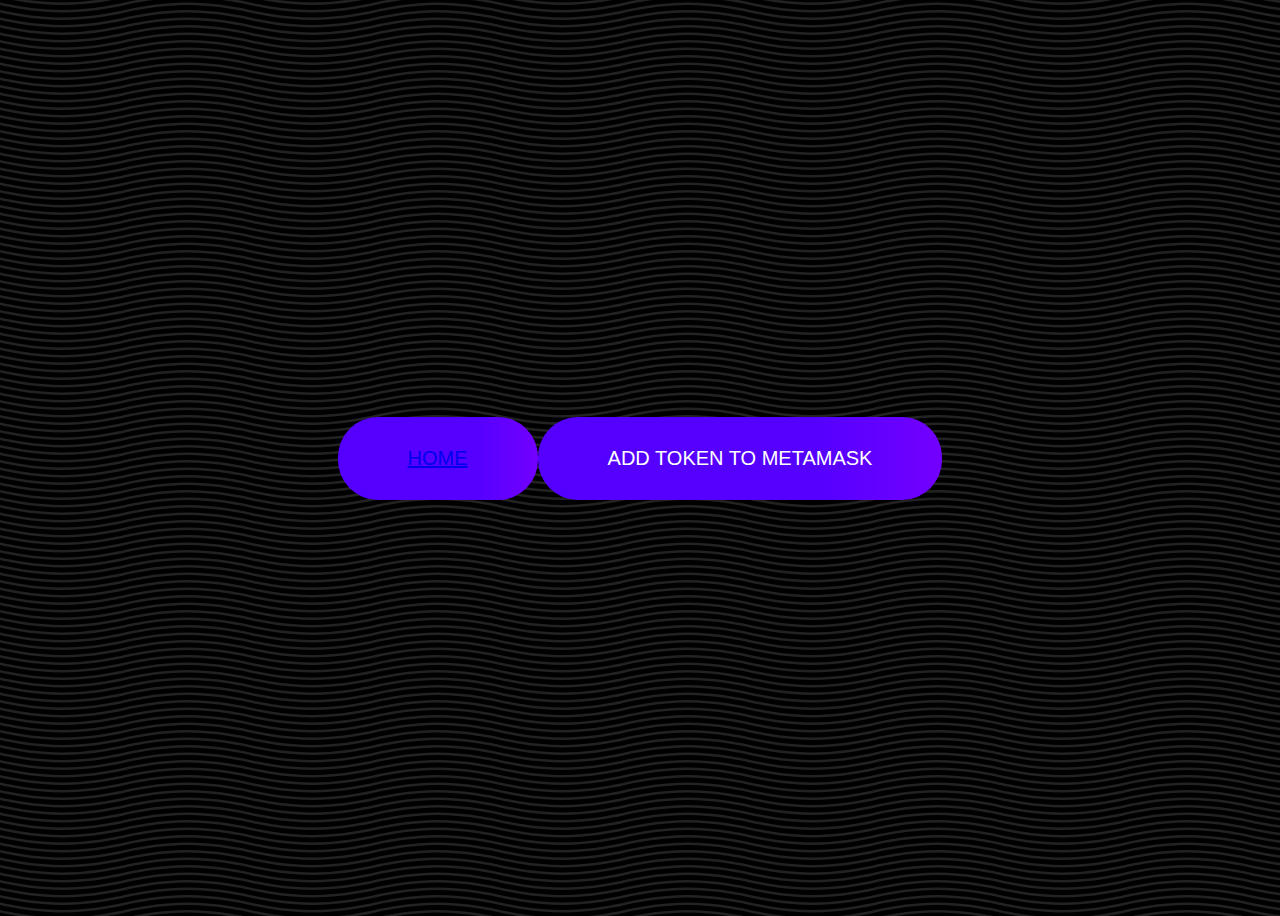
<file: index1.html>
<!DOCTYPE html>
<html lang="en" >
<head>
  <meta charset="UTF-8">
  <title>Crypto Tokens</title>
  <link rel="stylesheet" href="style1.css">

</head>
<body>
	<button><a href="index.html">Home</a></button>
	
<!-- partial:index.partial.html -->
<button onclick="addTokenFunction()" class="add">Add Token To MetaMask</button>
<!-- partial -->
  <script  src="script.js"></script>

</body>
</html>
</file>
<file: style1.css>
body
{
  height:100vh;
  display:flex;
  justify-content:center;
  align-items:center;
  overflow:hidden;
  background-color: #000000;
background-image: url("data:image/svg+xml,%3Csvg xmlns='http://www.w3.org/2000/svg' width='250' height='30' viewBox='0 0 1000 120'%3E%3Cg fill='none' stroke='%23222' stroke-width='10' %3E%3Cpath d='M-500 75c0 0 125-30 250-30S0 75 0 75s125 30 250 30s250-30 250-30s125-30 250-30s250 30 250 30s125 30 250 30s250-30 250-30'/%3E%3Cpath d='M-500 45c0 0 125-30 250-30S0 45 0 45s125 30 250 30s250-30 250-30s125-30 250-30s250 30 250 30s125 30 250 30s250-30 250-30'/%3E%3Cpath d='M-500 105c0 0 125-30 250-30S0 105 0 105s125 30 250 30s250-30 250-30s125-30 250-30s250 30 250 30s125 30 250 30s250-30 250-30'/%3E%3Cpath d='M-500 15c0 0 125-30 250-30S0 15 0 15s125 30 250 30s250-30 250-30s125-30 250-30s250 30 250 30s125 30 250 30s250-30 250-30'/%3E%3Cpath d='M-500-15c0 0 125-30 250-30S0-15 0-15s125 30 250 30s250-30 250-30s125-30 250-30s250 30 250 30s125 30 250 30s250-30 250-30'/%3E%3Cpath d='M-500 135c0 0 125-30 250-30S0 135 0 135s125 30 250 30s250-30 250-30s125-30 250-30s250 30 250 30s125 30 250 30s250-30 250-30'/%3E%3C/g%3E%3C/svg%3E");
}

button
{
  
background: rgb(85,0,255);
background: linear-gradient(90deg, rgba(85,0,255,1) 35%, rgba(214,0,255,1) 100%);
  background-size: 200% 200%;
border:none;
  padding:30px 70px;
  border-radius:40px;
  color:#fff;
  font-size:20px;
  text-transform:uppercase;
    transition:ease-in all .5s;
  animation:button infinite alternate 5s;
}
button:hover
{
  cursor:pointer;
}

@keyframes button
{
  0% {    background-position: 0% 50%;
}
  100% {    background-position: 100% 70%;
}
}
</file>
